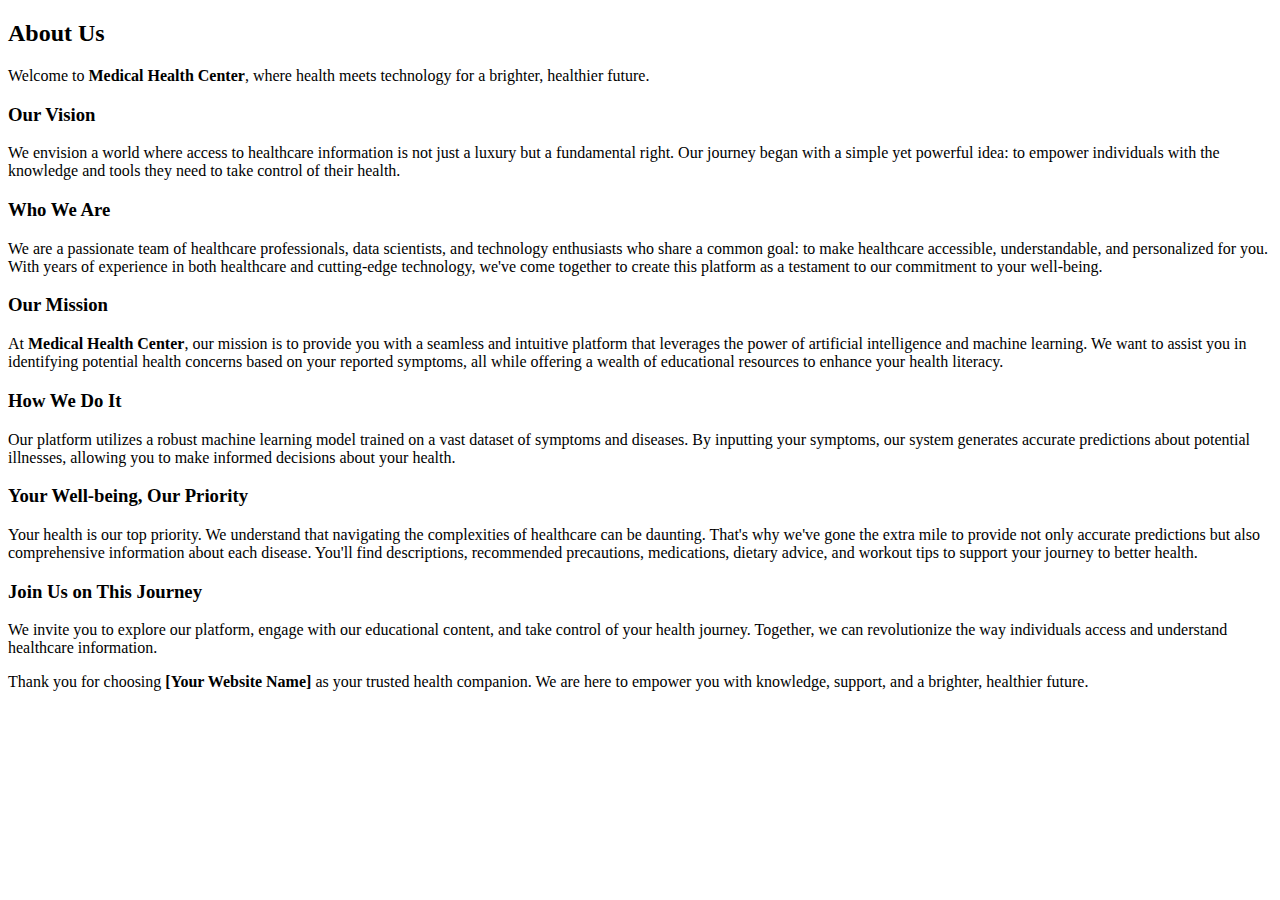
<file: Medicine-Recommendation-System-Personalized-Medical-Recommendation-System-with-Machine-Learning/templates/about.html>
<!doctype html>
<html lang="en">
  <head>
    <meta charset="utf-8">
    <meta name="viewport" content="width=device-width, initial-scale=1">
    <title>About Us - Medical Health Center</title>
    <link href="https://cdn.jsdelivr.net/npm/bootstrap@5.3.1/dist/css/bootstrap.min.css" rel="stylesheet" integrity="sha384-4bw+/aepP/YC94hEpVNVgiZdgIC5+VKNBQNGCHeKRQN+PtmoHDEXuppvnDJzQIu9" crossorigin="anonymous">
  </head>
  <body>
    <div class="container my-5">

      <h2 class="text-center mb-4">About Us</h2>

      <p class="lead text-center">Welcome to <strong>Medical Health Center</strong>, where health meets technology for a brighter, healthier future.</p>

      <section class="my-5">
        <h3>Our Vision</h3>
        <p>We envision a world where access to healthcare information is not just a luxury but a fundamental right. Our journey began with a simple yet powerful idea: to empower individuals with the knowledge and tools they need to take control of their health.</p>
      </section>

      <section class="my-5">
        <h3>Who We Are</h3>
        <p>We are a passionate team of healthcare professionals, data scientists, and technology enthusiasts who share a common goal: to make healthcare accessible, understandable, and personalized for you. With years of experience in both healthcare and cutting-edge technology, we've come together to create this platform as a testament to our commitment to your well-being.</p>
      </section>

      <section class="my-5">
        <h3>Our Mission</h3>
        <p>At <strong>Medical Health Center</strong>, our mission is to provide you with a seamless and intuitive platform that leverages the power of artificial intelligence and machine learning. We want to assist you in identifying potential health concerns based on your reported symptoms, all while offering a wealth of educational resources to enhance your health literacy.</p>
      </section>

      <section class="my-5">
        <h3>How We Do It</h3>
        <p>Our platform utilizes a robust machine learning model trained on a vast dataset of symptoms and diseases. By inputting your symptoms, our system generates accurate predictions about potential illnesses, allowing you to make informed decisions about your health.</p>
      </section>

      <section class="my-5">
        <h3>Your Well-being, Our Priority</h3>
        <p>Your health is our top priority. We understand that navigating the complexities of healthcare can be daunting. That's why we've gone the extra mile to provide not only accurate predictions but also comprehensive information about each disease. You'll find descriptions, recommended precautions, medications, dietary advice, and workout tips to support your journey to better health.</p>
      </section>

      <section class="my-5">
        <h3>Join Us on This Journey</h3>
        <p>We invite you to explore our platform, engage with our educational content, and take control of your health journey. Together, we can revolutionize the way individuals access and understand healthcare information.</p>
        <p class="mt-3">Thank you for choosing <strong>[Your Website Name]</strong> as your trusted health companion. We are here to empower you with knowledge, support, and a brighter, healthier future.</p>
      </section>

    </div>

    <script src="https://cdn.jsdelivr.net/npm/bootstrap@5.3.1/dist/js/bootstrap.bundle.min.js" integrity="sha384-HwwvtgBNo3bZJJLYd8oVXjrBZt8cqVSpeBNS5n7C8IVInixGAoxmnlMuBnhbgrkm" crossorigin="anonymous"></script>
  </body>
</html>
</file>
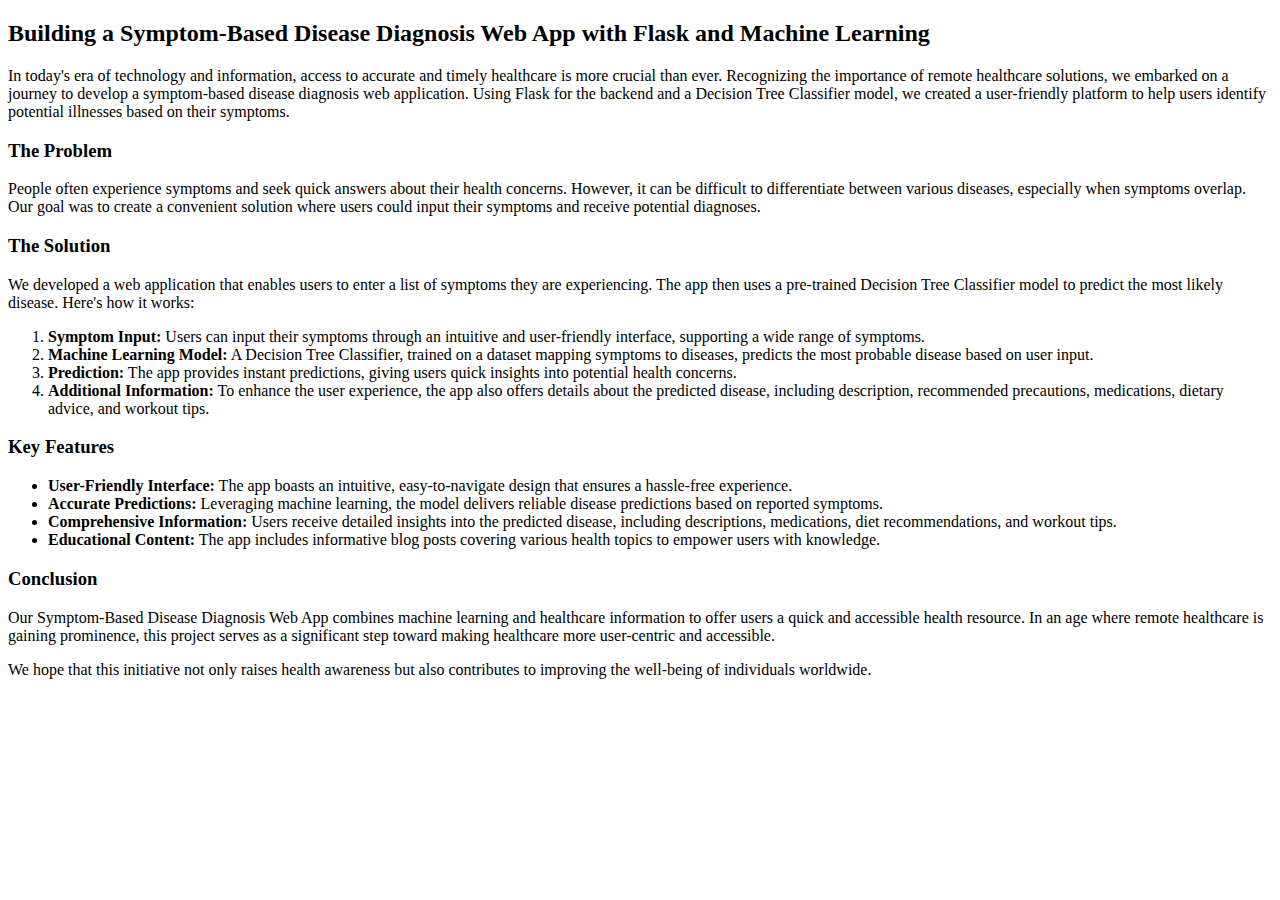
<file: Medicine-Recommendation-System-Personalized-Medical-Recommendation-System-with-Machine-Learning/templates/blog.html>
<!doctype html>
<html lang="en">
  <head>
    <meta charset="utf-8">
    <meta name="viewport" content="width=device-width, initial-scale=1">
    <title>Symptom-Based Disease Diagnosis Web App</title>
    <link href="https://cdn.jsdelivr.net/npm/bootstrap@5.3.1/dist/css/bootstrap.min.css" rel="stylesheet" integrity="sha384-4bw+/aepP/YC94hEpVNVgiZdgIC5+VKNBQNGCHeKRQN+PtmoHDEXuppvnDJzQIu9" crossorigin="anonymous">
  </head>
  <body>
    <div class="container my-5">
      
      <h2 class="text-center mb-4">Building a Symptom-Based Disease Diagnosis Web App with Flask and Machine Learning</h2>
      
      <p>In today's era of technology and information, access to accurate and timely healthcare is more crucial than ever. Recognizing the importance of remote healthcare solutions, we embarked on a journey to develop a symptom-based disease diagnosis web application. Using Flask for the backend and a Decision Tree Classifier model, we created a user-friendly platform to help users identify potential illnesses based on their symptoms.</p>

      <h3 class="mt-5">The Problem</h3>
      <p>People often experience symptoms and seek quick answers about their health concerns. However, it can be difficult to differentiate between various diseases, especially when symptoms overlap. Our goal was to create a convenient solution where users could input their symptoms and receive potential diagnoses.</p>

      <h3 class="mt-5">The Solution</h3>
      <p>We developed a web application that enables users to enter a list of symptoms they are experiencing. The app then uses a pre-trained Decision Tree Classifier model to predict the most likely disease. Here's how it works:</p>

      <ol>
        <li><strong>Symptom Input:</strong> Users can input their symptoms through an intuitive and user-friendly interface, supporting a wide range of symptoms.</li>
        <li><strong>Machine Learning Model:</strong> A Decision Tree Classifier, trained on a dataset mapping symptoms to diseases, predicts the most probable disease based on user input.</li>
        <li><strong>Prediction:</strong> The app provides instant predictions, giving users quick insights into potential health concerns.</li>
        <li><strong>Additional Information:</strong> To enhance the user experience, the app also offers details about the predicted disease, including description, recommended precautions, medications, dietary advice, and workout tips.</li>
      </ol>

      <h3 class="mt-5">Key Features</h3>
      <ul>
        <li><strong>User-Friendly Interface:</strong> The app boasts an intuitive, easy-to-navigate design that ensures a hassle-free experience.</li>
        <li><strong>Accurate Predictions:</strong> Leveraging machine learning, the model delivers reliable disease predictions based on reported symptoms.</li>
        <li><strong>Comprehensive Information:</strong> Users receive detailed insights into the predicted disease, including descriptions, medications, diet recommendations, and workout tips.</li>
        <li><strong>Educational Content:</strong> The app includes informative blog posts covering various health topics to empower users with knowledge.</li>
      </ul>

      <h3 class="mt-5">Conclusion</h3>
      <p>Our Symptom-Based Disease Diagnosis Web App combines machine learning and healthcare information to offer users a quick and accessible health resource. In an age where remote healthcare is gaining prominence, this project serves as a significant step toward making healthcare more user-centric and accessible.</p>
      
      <p>We hope that this initiative not only raises health awareness but also contributes to improving the well-being of individuals worldwide.</p>

    </div>

    <script src="https://cdn.jsdelivr.net/npm/bootstrap@5.3.1/dist/js/bootstrap.bundle.min.js" integrity="sha384-HwwvtgBNo3bZJJLYd8oVXjrBZt8cqVSpeBNS5n7C8IVInixGAoxmnlMuBnhbgrkm" crossorigin="anonymous"></script>
  </body>
</html>
</file>
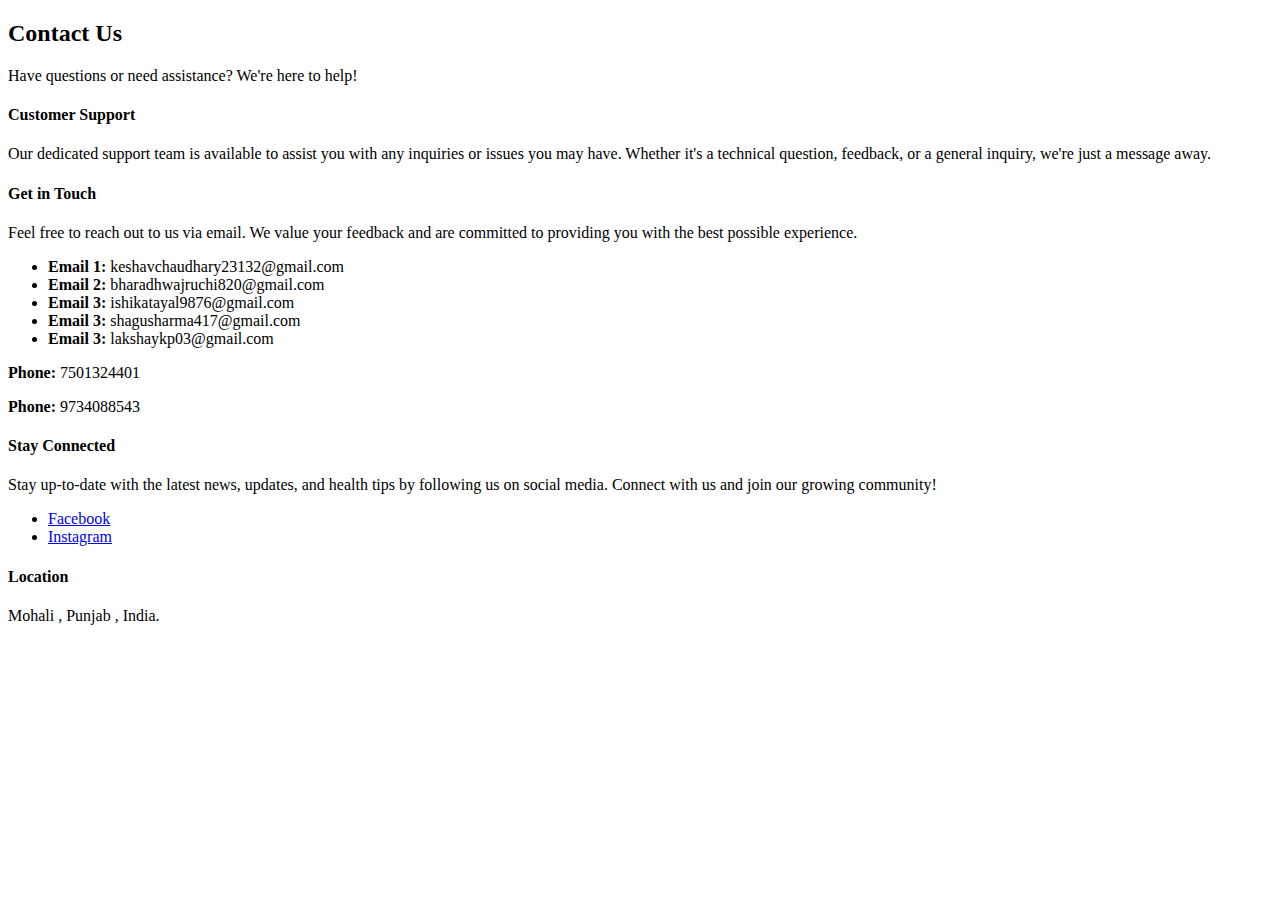
<file: Medicine-Recommendation-System-Personalized-Medical-Recommendation-System-with-Machine-Learning/templates/contact.html>
<!doctype html>
<html lang="en">
  <head>
    <meta charset="utf-8">
    <meta name="viewport" content="width=device-width, initial-scale=1">
    <title>Contact Us</title>
    <link href="https://cdn.jsdelivr.net/npm/bootstrap@5.3.1/dist/css/bootstrap.min.css" rel="stylesheet" integrity="sha384-4bw+/aepP/YC94hEpVNVgiZdgIC5+VKNBQNGCHeKRQN+PtmoHDEXuppvnDJzQIu9" crossorigin="anonymous">
  </head>
  <body>

    <div class="container my-5">
      <h2 class="text-center mb-4">Contact Us</h2>
      <p class="text-center mb-5">Have questions or need assistance? We're here to help!</p>

      <div class="row g-4">

        <!-- Customer Support Card -->
        <div class="col-md-6">
          <div class="card shadow-sm h-100">
            <div class="card-body">
              <h4 class="card-title">Customer Support</h4>
              <p class="card-text">
                Our dedicated support team is available to assist you with any inquiries or issues you may have. 
                Whether it's a technical question, feedback, or a general inquiry, we're just a message away.
              </p>
            </div>
          </div>
        </div>

        <!-- Get in Touch Card -->
        <div class="col-md-6">
          <div class="card shadow-sm h-100">
            <div class="card-body">
              <h4 class="card-title">Get in Touch</h4>
              <p class="card-text">
                Feel free to reach out to us via email. We value your feedback and are committed to providing you with the best possible experience.
              </p>
              <ul class="list-unstyled">
                <li><b>Email 1:</b> keshavchaudhary23132@gmail.com</li>
                <li><b>Email 2:</b> bharadhwajruchi820@gmail.com</li>
                <li><b>Email 3:</b> ishikatayal9876@gmail.com</li>
                <li><b>Email 3:</b> shagusharma417@gmail.com</li>
                <li><b>Email 3:</b> lakshaykp03@gmail.com</li>
              </ul>
              <p><b>Phone:</b> 7501324401</p>
              <p><b>Phone:</b> 9734088543</p>
            </div>
          </div>
        </div>

        <!-- Stay Connected Card -->
        <div class="col-md-6">
          <div class="card shadow-sm h-100">
            <div class="card-body">
              <h4 class="card-title">Stay Connected</h4>
              <p class="card-text">
                Stay up-to-date with the latest news, updates, and health tips by following us on social media. Connect with us and join our growing community!
              </p>
              <ul class="list-inline">
                <li class="list-inline-item">
                  <a href="#" class="btn btn-primary btn-sm">Facebook</a>
                </li>
                <li class="list-inline-item">
                  <a href="#" class="btn btn-danger btn-sm">Instagram</a>
                </li>
              </ul>
            </div>
          </div>
        </div>

        <!-- Location Card -->
        <div class="col-md-6">
          <div class="card shadow-sm h-100">
            <div class="card-body">
              <h4 class="card-title">Location</h4>
              <p class="card-text">
                Mohali , Punjab  , India.
              </p>
            </div>
          </div>
        </div>

      </div>
    </div>

    <script src="https://cdn.jsdelivr.net/npm/bootstrap@5.3.1/dist/js/bootstrap.bundle.min.js" integrity="sha384-HwwvtgBNo3bZJJLYd8oVXjrBZt8cqVSpeBNS5n7C8IVInixGAoxmnlMuBnhbgrkm" crossorigin="anonymous"></script>
  </body>
</html>
</file>
